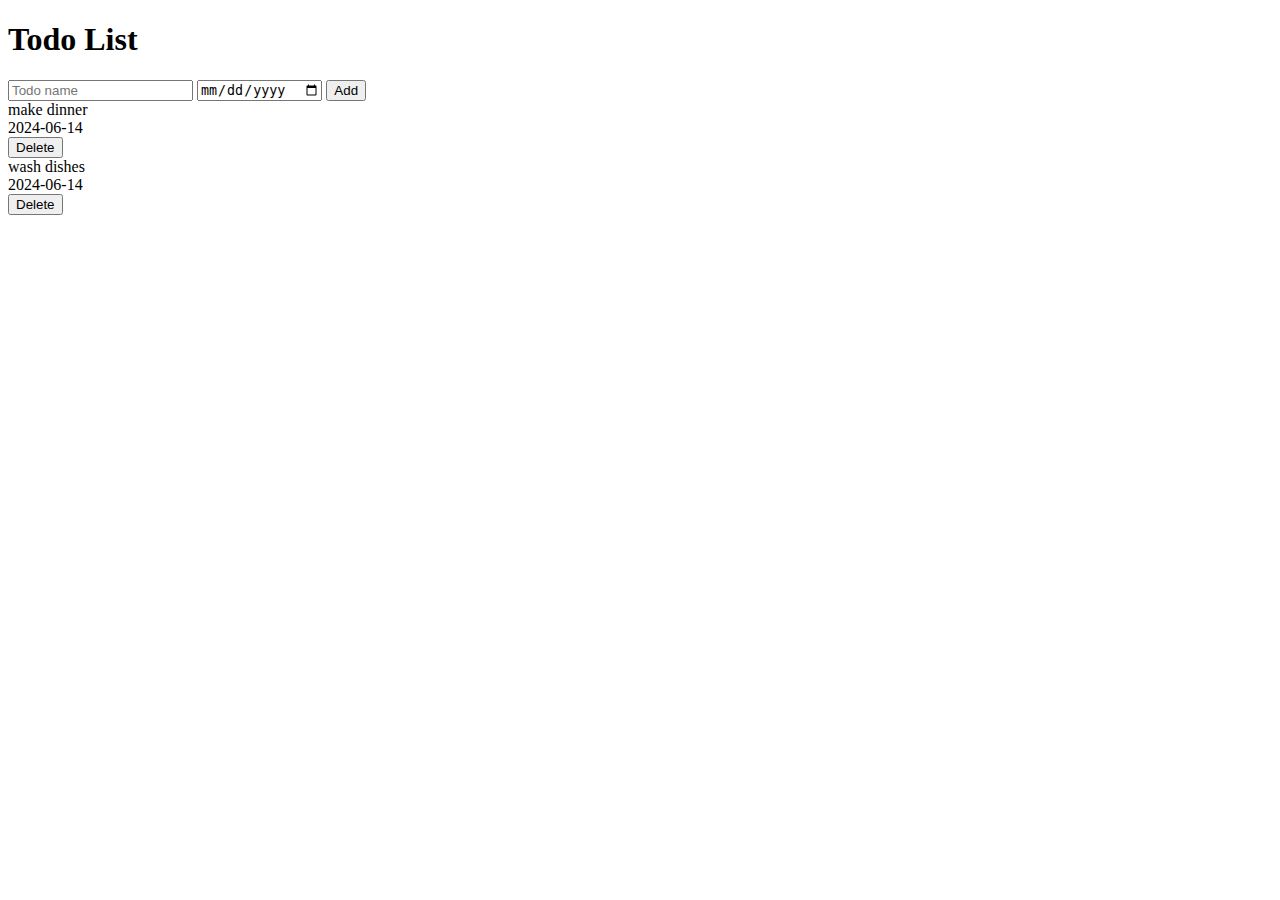
<file: index.html>
<!DOCTYPE html>
<html lang="en">
<head>
    <meta charset="UTF-8">
    <meta name="viewport" content="width=device-width, initial-scale=1.0">
    <title>Todo List</title>
    <link href="css/11-todo-list.css">
</head>
<body>
    <h1>Todo List</h1>
    <div class="todo-input-grid">
        <input class="js-name-input name-input" type="text" placeholder="Todo name">
        <input type="date" class="js-due-date-input due-date-input">
        <button class="add-todo-button" onclick="addTodo();">Add</button>
    </div>
    <div class="js-todo-list todo-grid"></div>
    <script src="scripts/11-todo-list.js"></script>
</body>
</html>
</file>
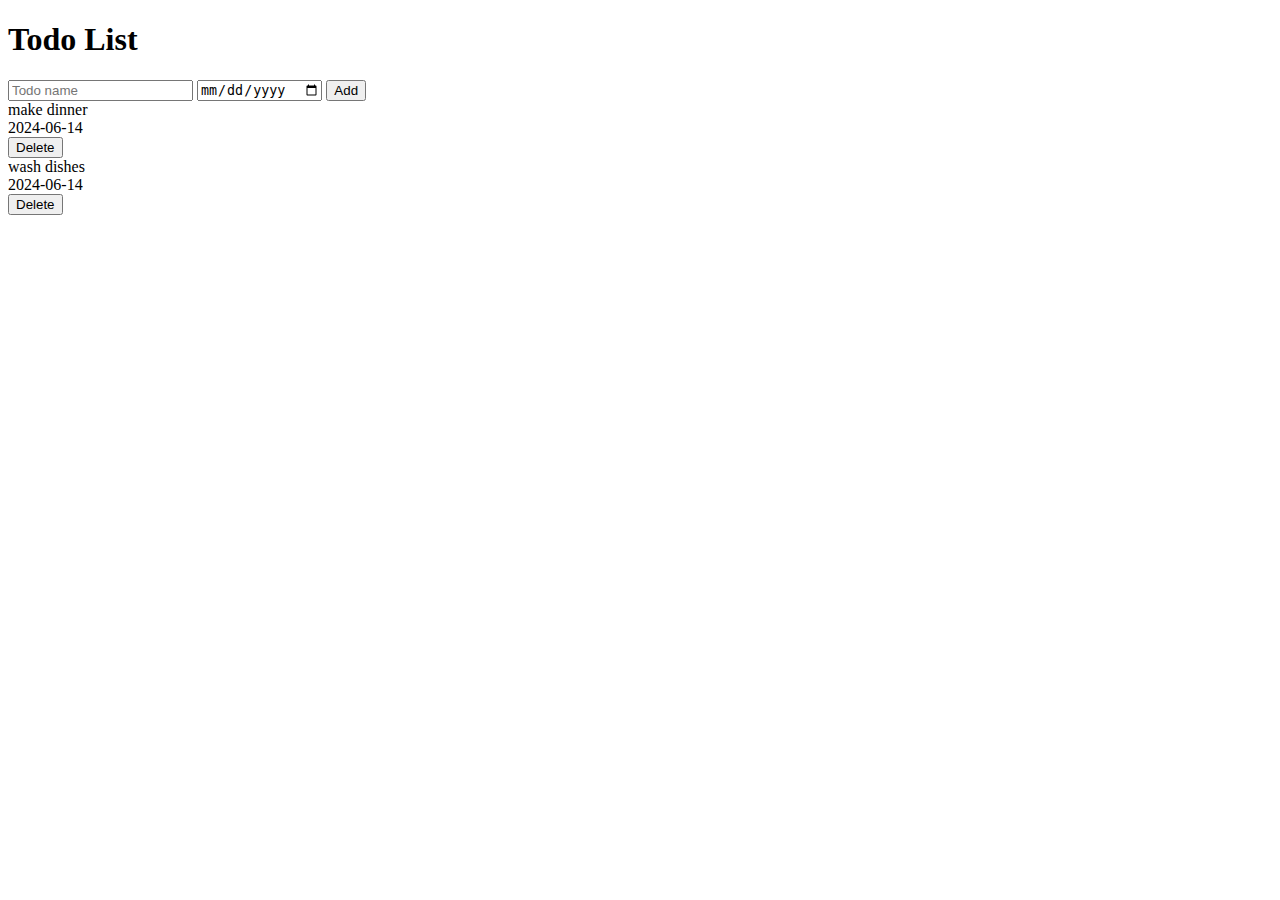
<file: 11-todo-list.html>
<!DOCTYPE html>
<html lang="en">
<head>
    <meta charset="UTF-8">
    <meta name="viewport" content="width=device-width, initial-scale=1.0">
    <title>Todo List</title>
    <link href="css/11-todo-list.css">
</head>
<body>
    <h1>Todo List</h1>
    <div class="todo-input-grid">
        <input class="js-name-input name-input" type="text" placeholder="Todo name">
        <input type="date" class="js-due-date-input due-date-input">
        <button class="add-todo-button" onclick="addTodo();">Add</button>
    </div>
    <div class="js-todo-list todo-grid"></div>
    <script src="scripts/11-todo-list.js"></script>
</body>
</html>
</file>
<file: css/11-todo-list.css>
body {
    font-family: Arial, Helvetica, sans-serif;
}
.todo-grid,
.todo-input-grid { 
    display: grid;
    grid-template-columns: 200px 150px 100px;
    column-gap: 10px;
    row-gap: 10px;
    align-items: center;
}
.todo-input-grid {
    margin-bottom: 10px;
    align-items: stretch;
}
.name-input, 
.due-date-input {
    font-size: 15px;
    padding: 6px;
}
.add-todo-button {
    background-color: green;
    color: white;
    border: none;
    font-size: 15px;
    cursor: pointer;
}
.delete-todo-button {
    background-color: darkred;
    color: white;
    border: none;
    font-size: 15px;
    cursor: pointer;
    padding-top: 10px;
    padding-bottom: 10px;
}
</file>
